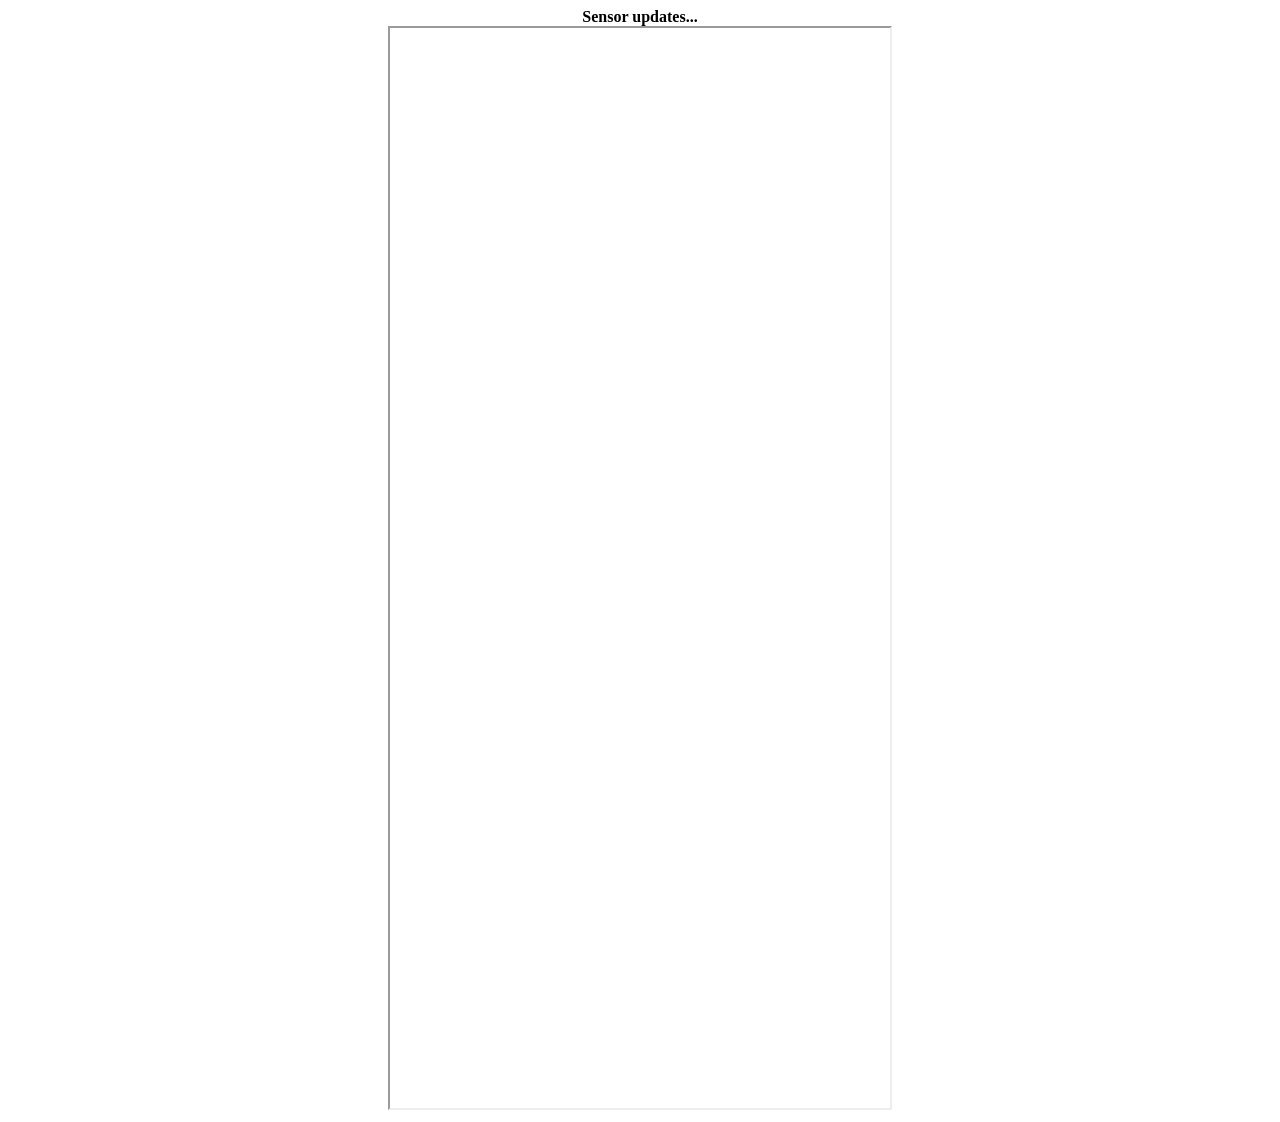
<file: analysis/Datasheet.html>
<!DOCTYPE html>
<head>
  <title>Datasheet</title>
</head>
<body>
  <center><b>Sensor updates...</b></center>
<center><iframe src="https://docs.google.com/spreadsheets/d/e/2PACX-1vS7IisVyeA-FeOGTOlaca9p2O1RMOyusKiEil4R6gabduhL0AZXI60UPI81p2pZclzIjHFHVTG7XqiM/pubhtml?gid=0&amp;single=true&amp;widget=true&amp;headers=false" height='1080px' width='500px'></iframe></center>
</body>
</file>
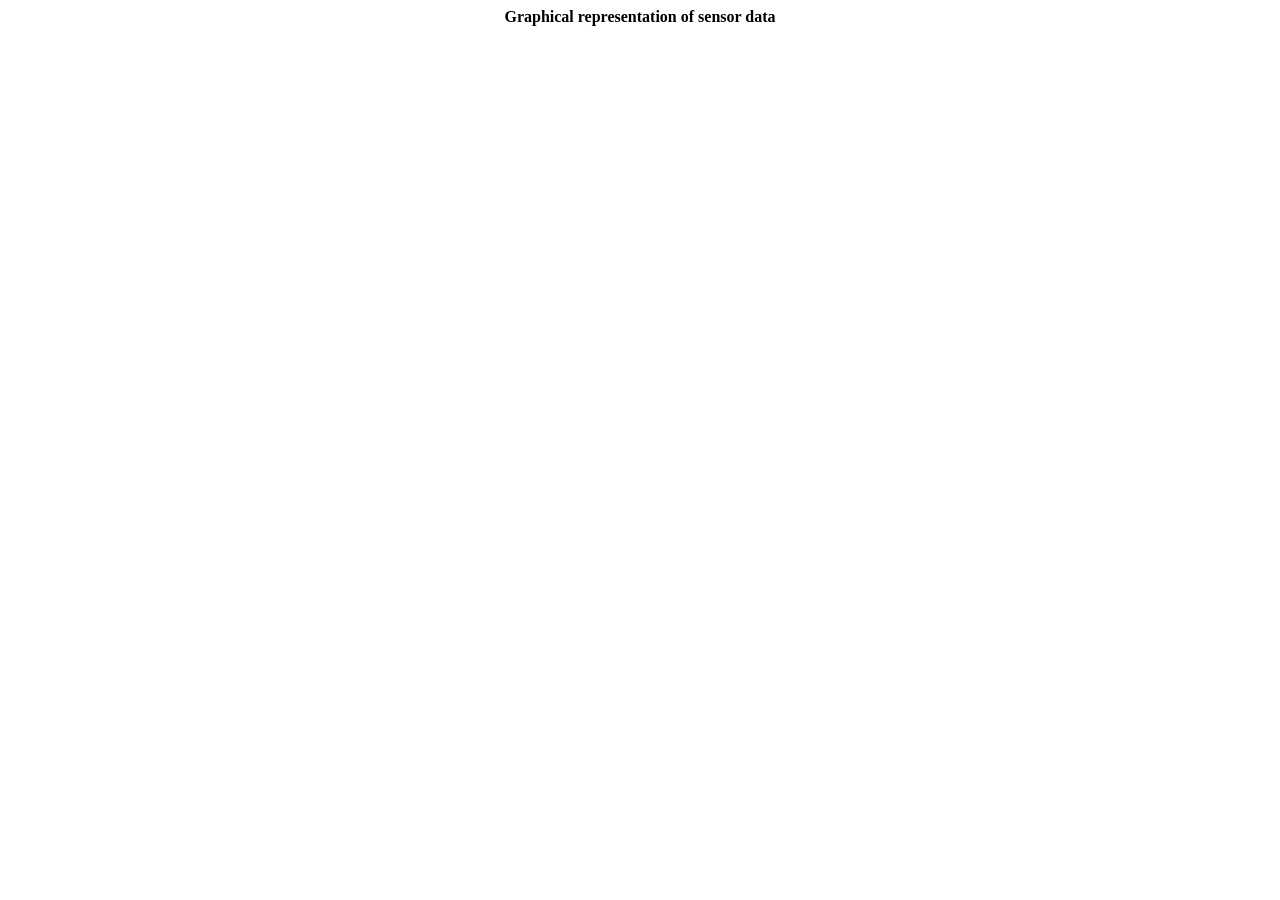
<file: analysis/Graph.html>
<!DOCTYPE html>
<head>
  <title>Graphs</title>
</head>
<body>
  <center><b>Graphical representation of sensor data</b></center>
<center><iframe width="791.644204851752" height="489.5" seamless frameborder="0" scrolling="no" src="https://docs.google.com/spreadsheets/d/e/2PACX-1vS7IisVyeA-FeOGTOlaca9p2O1RMOyusKiEil4R6gabduhL0AZXI60UPI81p2pZclzIjHFHVTG7XqiM/pubchart?oid=1165115719&amp;format=interactive"></iframe></center>
</body>
</file>
